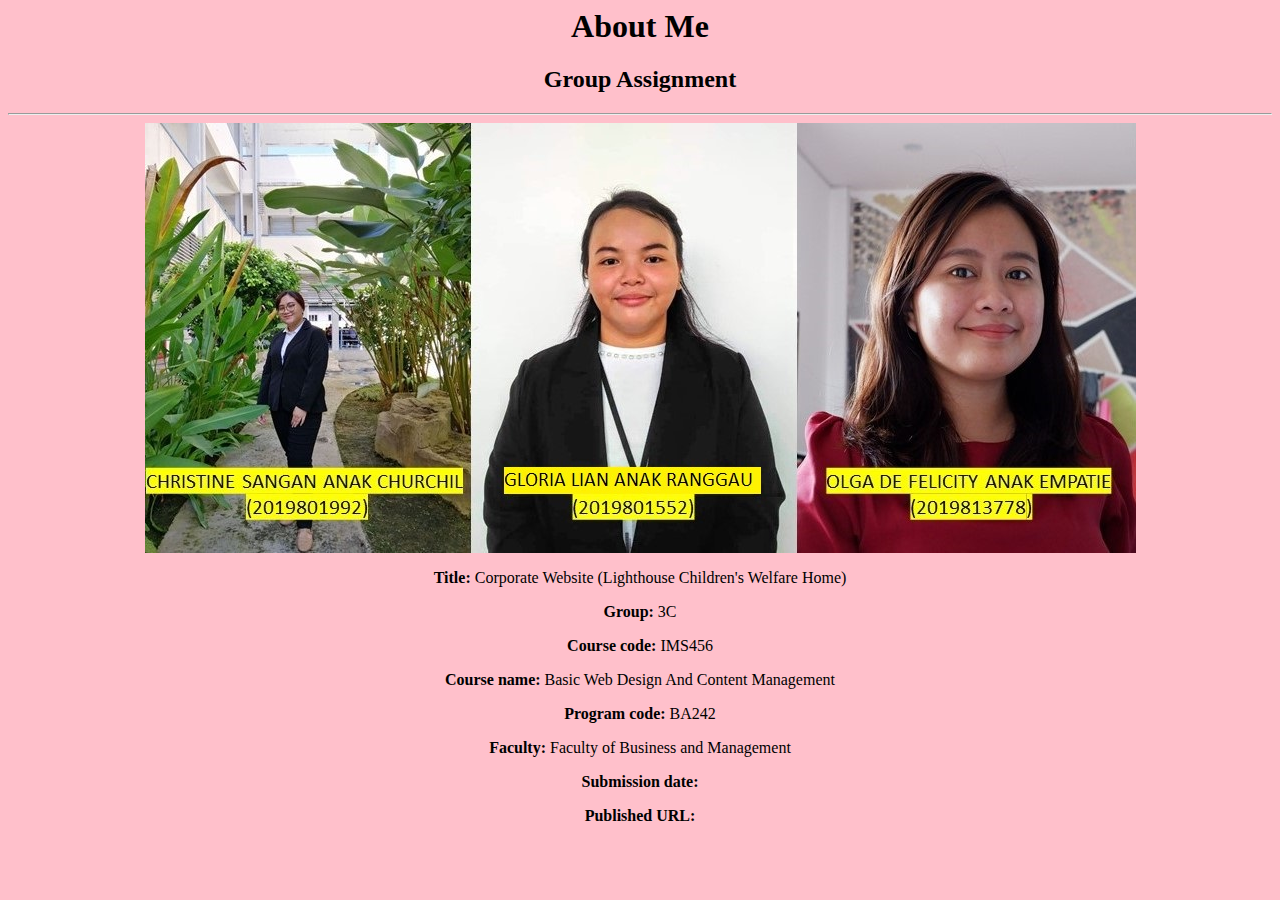
<file: aboutme.html>
<html>
<head>
<title>aboutme</title>
</head>
<style>
body{
	background: pink;
}
h1{
	font-family: Cambria;
}
p{
	font-family: Cambria;
}
</style>
<body>
	<center>
	<h1>About Me</h1>
	<h2>Group Assignment</h2>
	<hr>
	<img src="aboutmeimg.jpg">
	<br>
	<p><b>Title:</b> Corporate Website (Lighthouse Children's Welfare Home)</p>
	<p><b>Group:</b> 3C</p>
	<p><b>Course code:</b> IMS456</p>
	<p><b>Course name:</b> Basic Web Design And Content Management</p>
	<p><b>Program code:</b> BA242</p>
	<p><b>Faculty:</b> Faculty of Business and Management</p>
	<p><b>Submission date: </b></p>
	<p><b>Published URL:</b></p>
	</center>
</body>
</html>
</file>
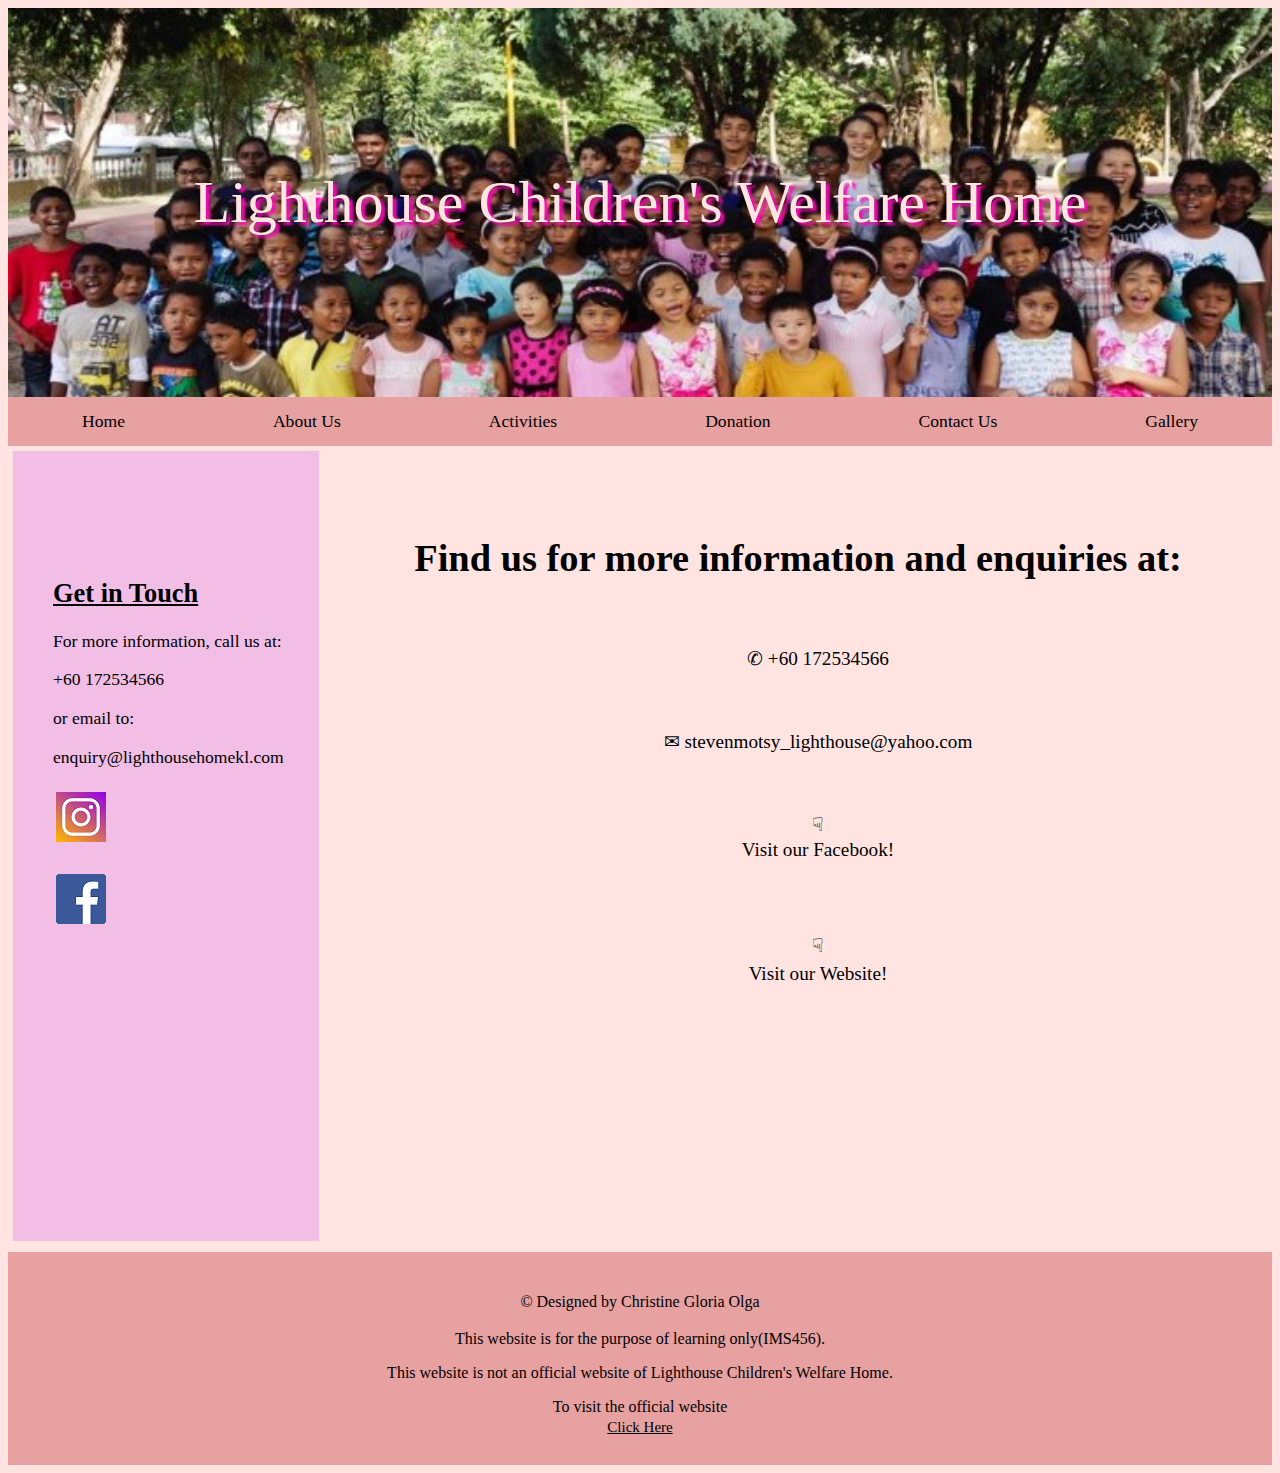
<file: contact-us.html>
<!DOCTYPE html>
<html>
<head>
<title>Lighthouse Children's Welfare Home</title>
<meta charset="utf-8">
<meta name="viewport"content="width=device-width,initial-scale=1">
<link rel="stylesheet" href="styles.css">
</head>
<body>
<header>
	<p>Lighthouse Children's Welfare Home</p>
</header>
<nav>
	<div class="dropdown">
    		<button class="dropbtn">Home 
      		<i class="fa fa-caret-down"></i>
    	</button>
    		<div class="dropdown-content">
      			<a href="index.html">Home</a>
			<a href="vision-mission.html">Vision & Mission</a>
    		</div>
	</div> 
	<div class="dropdown">
    		<button class="dropbtn">About Us
      		<i class="fa fa-caret-down"></i>
    	</button>
    		<div class="dropdown-content">
			<a href="founder.html">Founder</a>
			<a href="our-story.html">Our Story</a>
    		</div>
	</div> 
	<div class="dropdown">
    		<button class="dropbtn">Activities
      		<i class="fa fa-caret-down"></i>
    	</button>
    		<div class="dropdown-content">
			<a href="our-service-1.html">Our Services</a>
			<a href="network-collab.html">Networking & Collaboration</a>
    		</div>
	</div> 
	<div class="dropdown">
    		<button class="dropbtn">Donation
		<i class="fa fa-caret-down"></i>
	</button>
    		<div class="dropdown-content">
      			<a href="donation.html">Donate</a>
    
    		</div>
	</div> 
	<div class="dropdown">
    		<button class="dropbtn">Contact Us
      		<i class="fa fa-caret-down"></i>
    	</button>
    		<div class="dropdown-content">
      			<a href="contact-us.html">Contact Us</a>
			<a href="location.html">Location</a>
    		</div>
	</div>
	<div class="dropdown">
    		<button class="dropbtn">Gallery
		<i class="fa fa-caret-down"></i>
	</button>
    		<div class="dropdown-content">
      			<a href="gallery.html">Gallery</a>
		</div>
	</div>
</nav>
<section>
	<aside>
		<br><br><br><br><br>
		<ul style="list-style-type:none;">
		<h2><u>Get in Touch</u></h2>
		<p>For more information, call us at:</p>
		<li>+60 172534566</li>
		<p>or email to:</p>
		<li>enquiry@lighthousehomekl.com</li>
		<br>
		<a href="https://www.instagram.com/explore/locations/409122132489469/malaysia/kuala-lumpur-malaysia/lighthouse-children-welfare-home-association-kuala-lumpur-selangor/"><img src="instagram.png"></a>
		<br>
		<a href="https://www.facebook.com/lighthousewelfare/"><img src="facebook.png"></a>
	
			
	</aside>
	<article>
		<br><br>
		<h1>Find us for more information and enquiries at:</h1>
		<br>
			<ul style = "none";>
				<p>&#9990; +60 172534566<p>
				<br>
				<p>&#9993; stevenmotsy_lighthouse@yahoo.com<p>
				<br>
				<p>&#9759; <a href= "https://www.facebook.com/lighthousewelfare/">Visit our Facebook!<p>
				<br>
				<p>&#9759; <a href= "https://www.lighthousechildrenshomekl.com/">Visit our Website!</p>
	</article>
</section>
<footer>
	<p><a href="aboutme.html">© Designed by Christine Gloria Olga</a></p>
	<p>This website is for the purpose of learning only(IMS456).</p>
	<p>This website is not an official website of Lighthouse Children's Welfare Home.</p>
	<form action="our-service-2.html">
	<p> To visit the official website <u style = "font-size: 15px;"><a href="https://www.lighthousechildrenshomekl.com/">Click Here</a></u></p>

</footer>

</body>
</html>
</file>
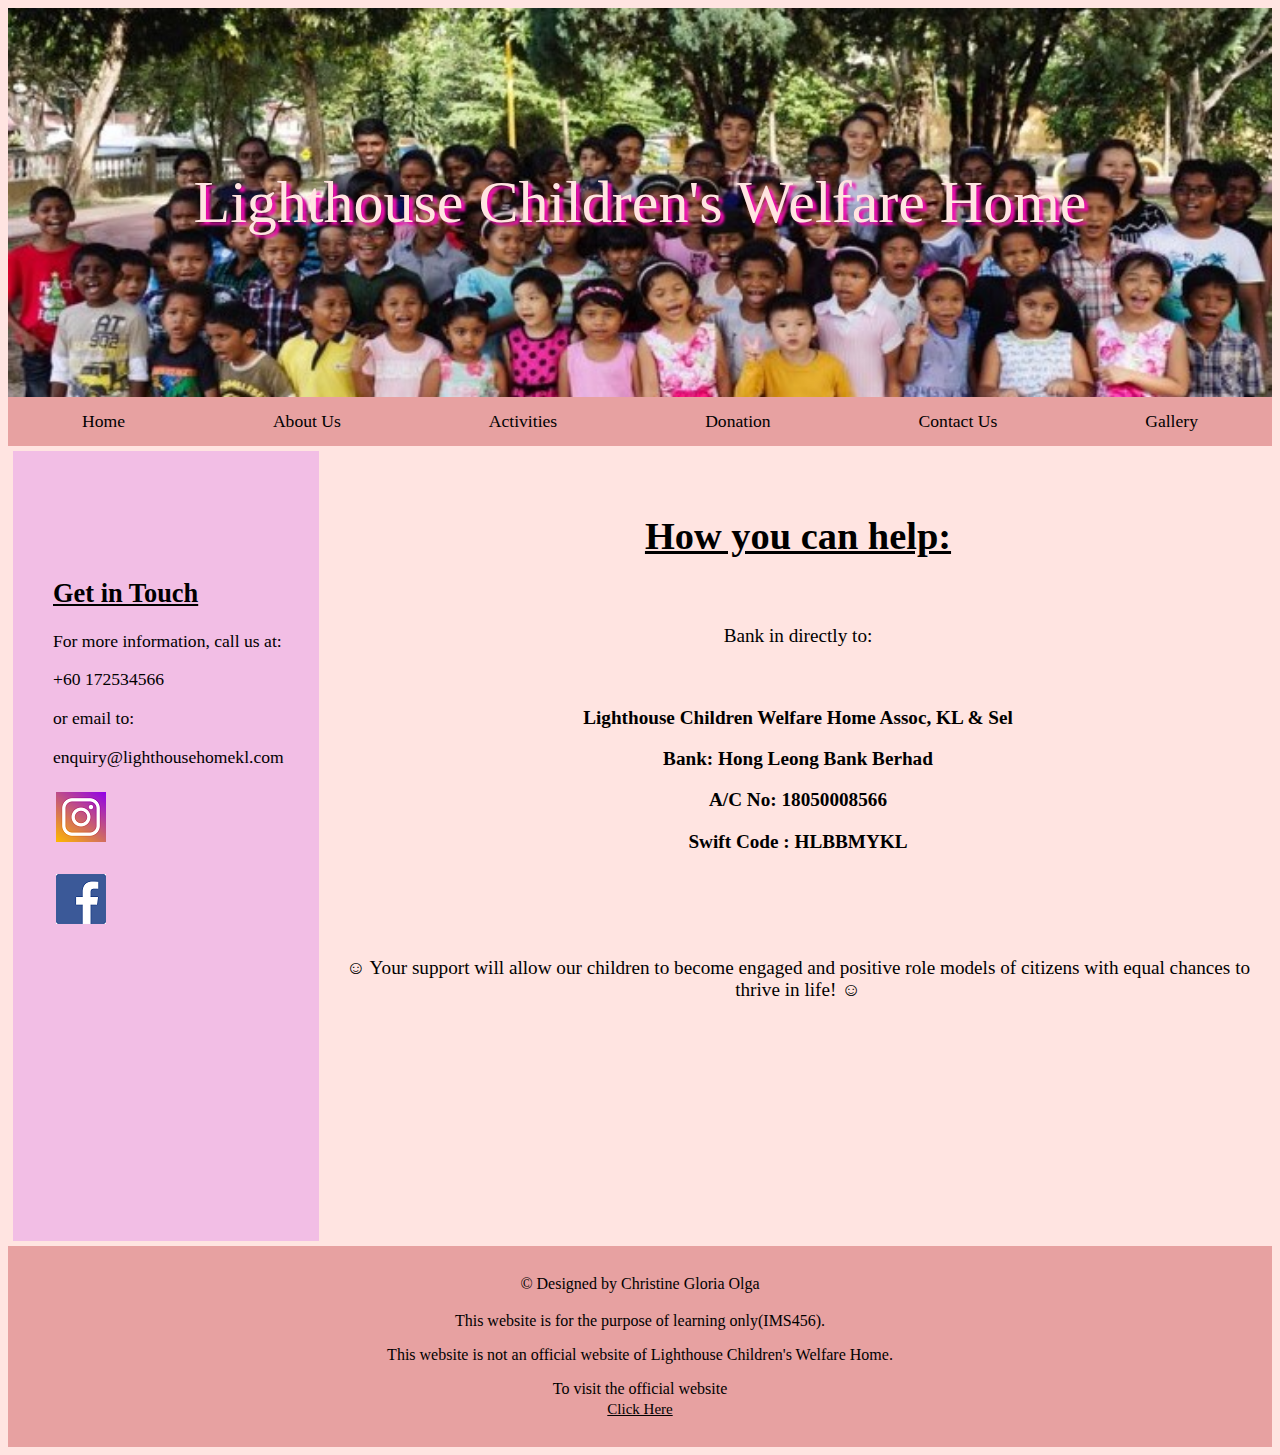
<file: donation.html>
<!DOCTYPE html>
<html>
<head>
<title>Lighthouse Children's Welfare Home</title>
<meta charset="utf-8">
<meta name="viewport"content="width=device-width,initial-scale=1">
<link rel="stylesheet" href="styles.css">
</head>
<body>
<header>
	<p>Lighthouse Children's Welfare Home</p>
</header>
<nav>
	<div class="dropdown">
    		<button class="dropbtn">Home 
      		<i class="fa fa-caret-down"></i>
    	</button>
    		<div class="dropdown-content">
      			<a href="index.html">Home</a>
			<a href="vision-mission.html">Vision & Mission</a>
    		</div>
	</div> 
	<div class="dropdown">
    		<button class="dropbtn">About Us
      		<i class="fa fa-caret-down"></i>
    	</button>
    		<div class="dropdown-content">
			<a href="founder.html">Founder</a>
			<a href="our-story.html">Our Story</a>
    		</div>
	</div> 
	<div class="dropdown">
    		<button class="dropbtn">Activities
      		<i class="fa fa-caret-down"></i>
    	</button>
    		<div class="dropdown-content">
			<a href="our-service-1.html">Our Services</a>
			<a href="network-collab.html">Networking & Collaboration</a>
    		</div>
	</div> 
	<div class="dropdown">
    		<button class="dropbtn">Donation
		<i class="fa fa-caret-down"></i>
	</button>
    		<div class="dropdown-content">
      			<a href="donation.html">Donate</a>
    
    		</div>
	</div> 
	<div class="dropdown">
    		<button class="dropbtn">Contact Us
      		<i class="fa fa-caret-down"></i>
    	</button>
    		<div class="dropdown-content">
      			<a href="contact-us.html">Contact Us</a>
			<a href="location.html">Location</a>
    		</div>
	</div>
	<div class="dropdown">
    		<button class="dropbtn">Gallery
		<i class="fa fa-caret-down"></i>
	</button>
    		<div class="dropdown-content">
      			<a href="gallery.html">Gallery</a>
		</div>
	</div>
</nav>
<section>
	<aside>
		<br><br><br><br><br>
		<ul style="list-style-type:none;">
		<h2><u>Get in Touch</u></h2>
		<p>For more information, call us at:</p>
		<li>+60 172534566</li>
		<p>or email to:</p>
		<li>enquiry@lighthousehomekl.com</li>
		<br>
		<a href="https://www.instagram.com/explore/locations/409122132489469/malaysia/kuala-lumpur-malaysia/lighthouse-children-welfare-home-association-kuala-lumpur-selangor/"><img src="instagram.png"></a>
		<br>
		<a href="https://www.facebook.com/lighthousewelfare/"><img src="facebook.png"></a>
	
			
	</aside>
	<article>
		<br>
		<h1><u>How you can help:</u></h1>
		<br>
		<p>Bank in directly to:</p><br>
		<p><b>Lighthouse Children Welfare Home Assoc, KL & Sel</b></p>
		<p><b>Bank: Hong Leong Bank Berhad</b></p>
		<p><b>A/C No: 18050008566</b></p>
		<p><b>Swift Code : HLBBMYKL</b></p>
		<br><br><br>
		<p>&#9786; Your support will allow our children to become engaged and positive role models of citizens with equal chances to thrive in life! &#9786;</p>
				
	</article>
</section>
<footer>
	<p><a href="aboutme.html">© Designed by Christine Gloria Olga</a></p>
	<p>This website is for the purpose of learning only(IMS456).</p>
	<p>This website is not an official website of Lighthouse Children's Welfare Home.</p>
	<form action="our-service-2.html">
	<p> To visit the official website <u style = "font-size: 15px;"><a href="https://www.lighthousechildrenshomekl.com/">Click Here</a></u></p>

</footer>

</body>
</html>
</file>
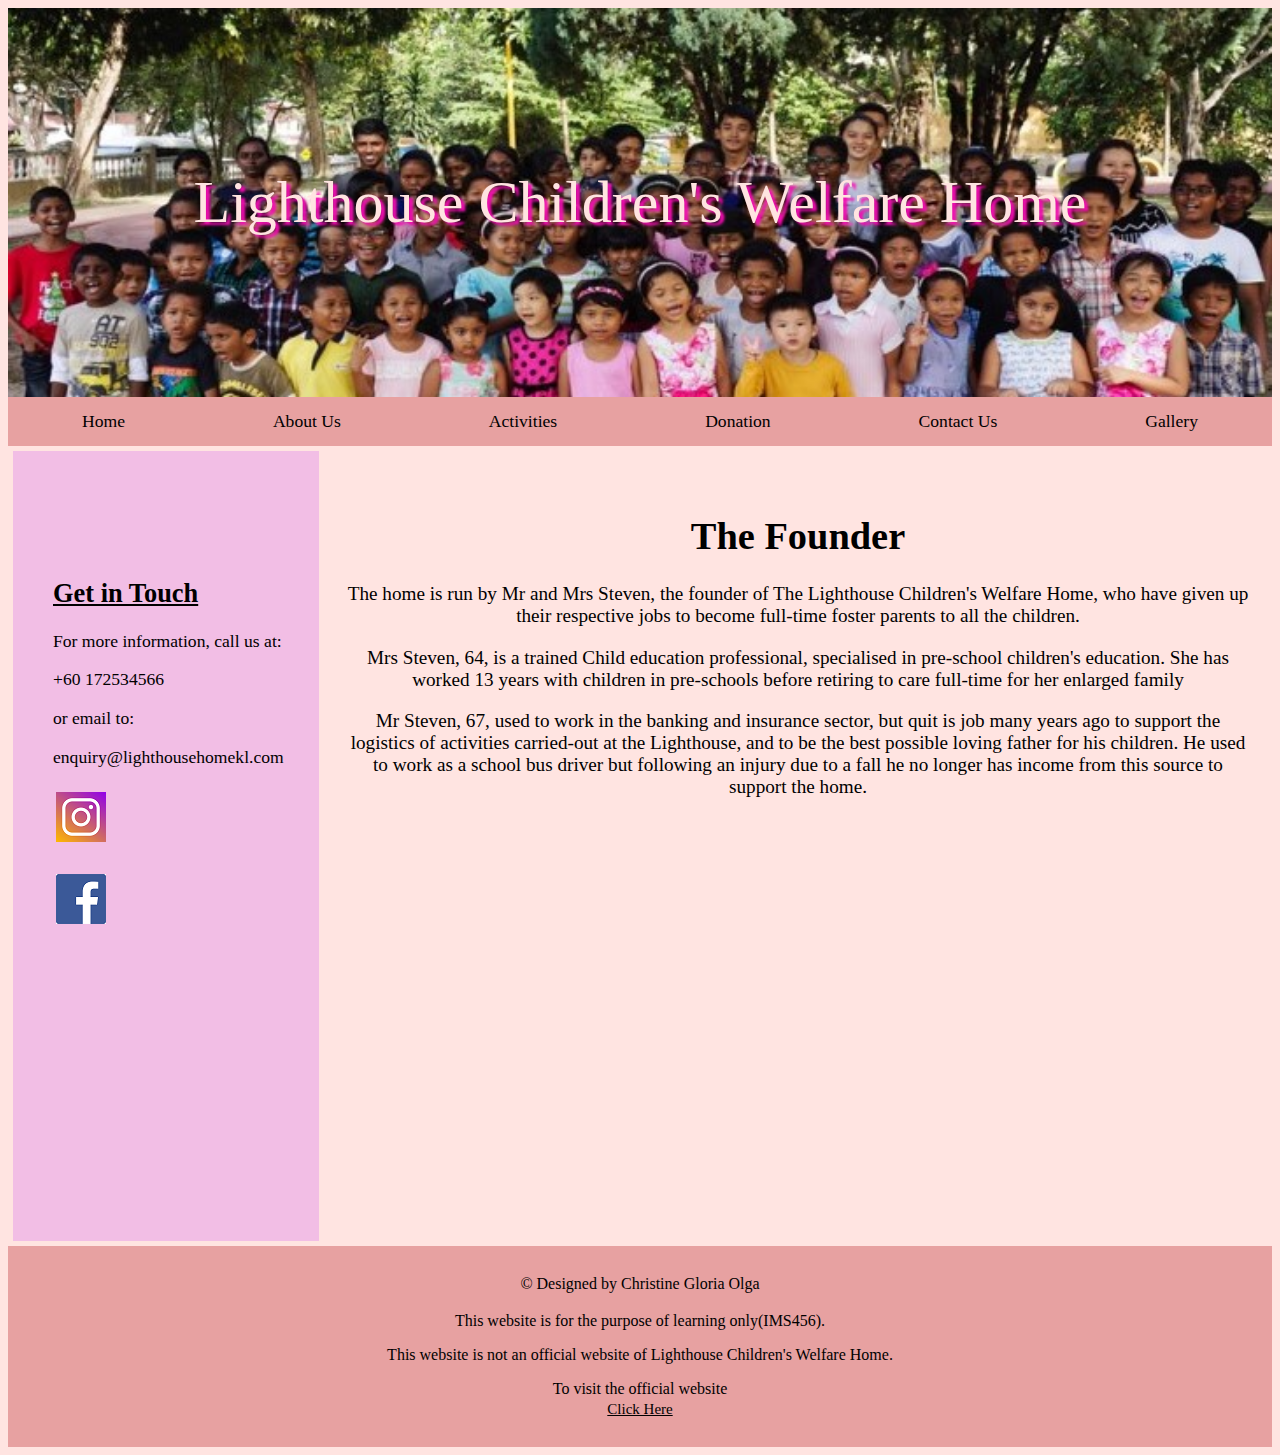
<file: founder.html>
<!DOCTYPE html>
<html>
<head>
<title>Lighthouse Children's Welfare Home</title>
<meta charset="utf-8">
<meta name="viewport"content="width=device-width,initial-scale=1">
<link rel="stylesheet" href="styles.css">
</head>
<body>
<header>
	<p>Lighthouse Children's Welfare Home</p>
</header>
<nav>
	<div class="dropdown">
    		<button class="dropbtn">Home 
      		<i class="fa fa-caret-down"></i>
    	</button>
    		<div class="dropdown-content">
      			<a href="index.html">Home</a>
			<a href="vision-mission.html">Vision & Mission</a>
    		</div>
	</div> 
	<div class="dropdown">
    		<button class="dropbtn">About Us
      		<i class="fa fa-caret-down"></i>
    	</button>
    		<div class="dropdown-content">
			<a href="founder.html">Founder</a>
			<a href="our-story.html">Our Story</a>
    		</div>
	</div> 
	<div class="dropdown">
    		<button class="dropbtn">Activities
      		<i class="fa fa-caret-down"></i>
    	</button>
    		<div class="dropdown-content">
			<a href="our-service-1.html">Our Services</a>
			<a href="network-collab.html">Networking & Collaboration</a>
    		</div>
	</div> 
	<div class="dropdown">
    		<button class="dropbtn">Donation
		<i class="fa fa-caret-down"></i>
	</button>
    		<div class="dropdown-content">
      			<a href="donation.html">Donate</a>
    
    		</div>
	</div> 
	<div class="dropdown">
    		<button class="dropbtn">Contact Us
      		<i class="fa fa-caret-down"></i>
    	</button>
    		<div class="dropdown-content">
      			<a href="contact-us.html">Contact Us</a>
			<a href="location.html">Location</a>
    		</div>
	</div>
	<div class="dropdown">
    		<button class="dropbtn">Gallery
		<i class="fa fa-caret-down"></i>
	</button>
    		<div class="dropdown-content">
      			<a href="gallery.html">Gallery</a>
		</div>
	</div> 
</nav>
<section>
	<aside>
		<br><br><br><br><br>
		<ul style="list-style-type:none;">
		<h2><u>Get in Touch</u></h2>
		<p>For more information, call us at:</p>
		<li>+60 172534566</li>
		<p>or email to:</p>
		<li>enquiry@lighthousehomekl.com</li>
		<br>
		<a href="https://www.instagram.com/explore/locations/409122132489469/malaysia/kuala-lumpur-malaysia/lighthouse-children-welfare-home-association-kuala-lumpur-selangor/"><img src="instagram.png"></a>
		<br>
		<a href="https://www.facebook.com/lighthousewelfare/"><img src="facebook.png"></a>
	
			
	</aside>
	<article>
		<br>
		<h1>The Founder</h1>
		<p>The home is run by Mr and Mrs Steven, the founder of The Lighthouse Children's Welfare Home, who have given up their respective jobs to become full-time foster parents to all the children. </p>
		<p>Mrs Steven, 64, is a trained Child education professional, specialised in pre-school children's education. She has worked 13 years with children in pre-schools before retiring to care full-time for her enlarged family</p>
		<p>Mr Steven, 67, used to work in the banking and insurance sector, but quit is job many years ago to support the logistics of activities carried-out at the Lighthouse, and to be the best possible loving father for his children. 
		He used to work as a school bus driver but following an injury due to a fall he no longer has income from this source to support the home.</p>
	</article>
</section>
<footer>
	<p><a href="aboutme.html">© Designed by Christine Gloria Olga</a></p>
	<p>This website is for the purpose of learning only(IMS456).</p>
	<p>This website is not an official website of Lighthouse Children's Welfare Home.</p>
	<form action="our-service-2.html">
	<p> To visit the official website <u style = "font-size: 15px;"><a href="https://www.lighthousechildrenshomekl.com/">Click Here</a></u></p>

</footer>

</body>
</html>
</file>
<file: styles.css>
*{
	box-sizing:border-box;
}
body{
	background-color:mistyrose;
	font-family:Malgun Gothic;
}
h2{
	text-align:left;
	font-family:Perpetua;
}
h1{		
	text-align:center;
	font-family:Lucida Sans;
}
p{ 
	font-family: Cambria;
}
header{
	background-image: url('headerimg1.jpg');
	background-size: cover;
	padding: 100px;
	width:width-device;
	text-align: center;
	font-family: cambria;
	color: mistyrose;
	font-size: 60px;
	text-shadow: 4px 3px 3px #F10EB1;
	
}
.center{
	display: block;
	margin-left: auto;
	margin-right: auto;
}
nav{	
	background-color:#E7A1A1;
	font-size:110%;
	padding:0px 0px;
	justify-content: space-around;
	display: flex;
}
nav ul{
	list-style:none;
	padding:0;
	margin:0;
}
a {
	display: block;
	padding:3px;
	text-decoration:none;
	color:black;
}
a:hover, .dropdown:hover .dropbtn {
	color:black;
}
.dropdown {
 	float: left;
	overflow: hidden;
}
.dropdown .dropbtn {
	font-size: 100%;
	border: none;
	outline: none;
	color: black;
	padding: 14px 16px;
	background-color: inherit;
	font-family: inherit; 
	margin: 0;
}
.dropdown-content {
	display: none;
	position: absolute;
	background-color: mistyrose;
	min-width: 140px;
	box-shadow: 0px 8px 16px 0px rgba(0,0,0,0.2);
	z-index: 1;
}
.dropdown-content a {
	float: none;
	color: black;
	padding: 10px 14px;
	text-decoration: none;
	display: block;
	text-align: left;
}
.dropdown-content a:hover {
	background-color: #F2BEE5;
}
.dropdown:hover .dropdown-content {
	display: block;
}
article{
	float:left;
	width:75%;
	height:800px;
	background-color:mistyrose;
	padding:20px;
	font-size:120%;
	text-align:center;
	color:black;
}
section:after{
	content:"";
	display:table;
	clear:both;
}
aside{
	background-color:#F2BEE5;
	color:black;
	width:25%;
	height:800px;
	float:left;
	font-size:110%;
	border: solid mistyrose;
 	border-width: 5px;
	margin-left: auto;
	margin-right: auto;
	width: 25%;
}
@media(max-width:800px){
	nav,article,aside{
		width:100%;
		height:auto;
	}
}	
footer{
	background-color:#E7A1A1;
	padding:10px;
	font-family:Lucida Sans;
	text-align:center;
	color:black;
	}
#more {display: none;}
</file>
